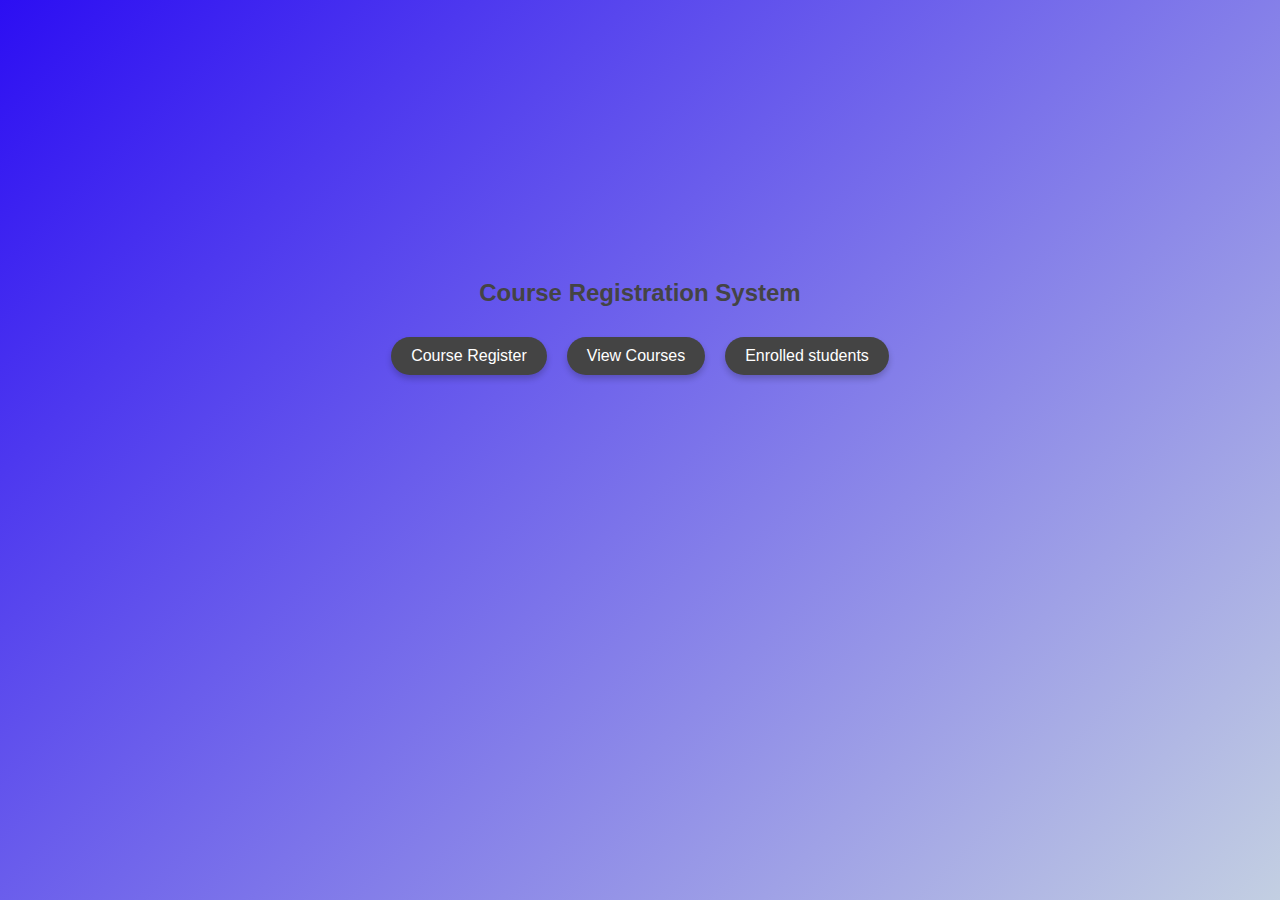
<file: index.html>
<!DOCTYPE html>
<html lang="en">
<head>
    <meta charset="UTF-8">
    <meta name="viewport" content="width=device-width, initial-scale=1.0">
    <title>Course Registration System</title>
    <link rel="stylesheet" href="front/styles.css">
</head>

<body>
    <h2>Course Registration System</h2>
<div class="main-ctn">
 
 <a href="/front/registrationform.html"><button>Course Register</button></a>
 <a href="/front/viewcourses.html"><button>View Courses</button></a>
 <a href="/front/erolledstudentdetails.html"><button>Enrolled students</button></a>
</div>

</body>
</html>
</file>
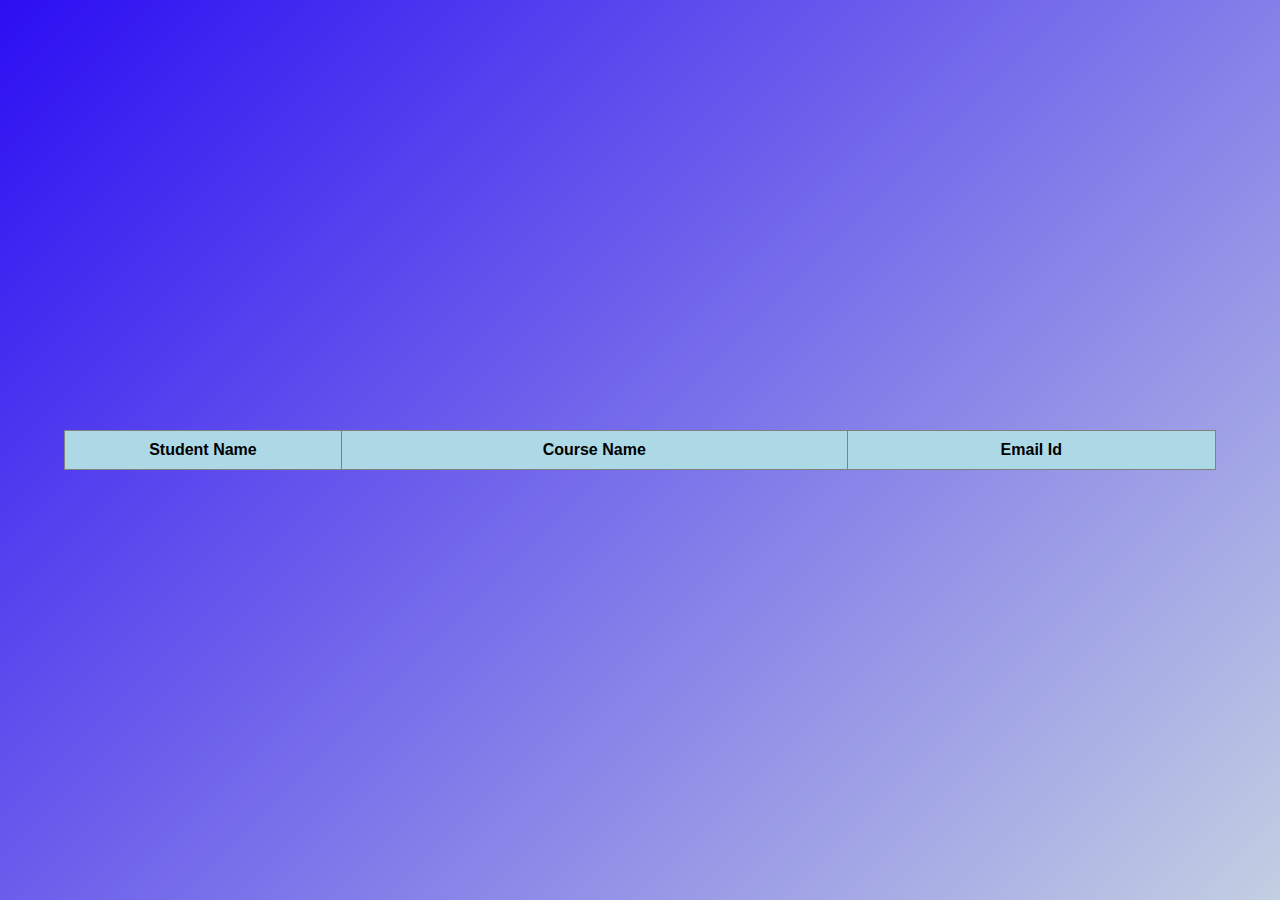
<file: front/erolledstudentdetails.html>
<!DOCTYPE html>
<html lang="en">
<head>
    <script type="text/javascript" src="script.js"></script>
    <link rel="stylesheet" href="styles.css">
</head>

<body>
    <table  align="center" border="1" style="background-color: black;">
        <tr style="background-color: lightblue;">
            <th width="100">Student Name</th>
            <th width="200">Course Name</th>
            <th width="140">Email Id</th>
        </tr>
        <tbody id="courseTableBody" style="background-color: white;"></tbody>
    </table>
    <script type="text/javascript">
        window.onload=function(){
            enrolledStudents();
        }
    </script>
</body>
</html>
</file>
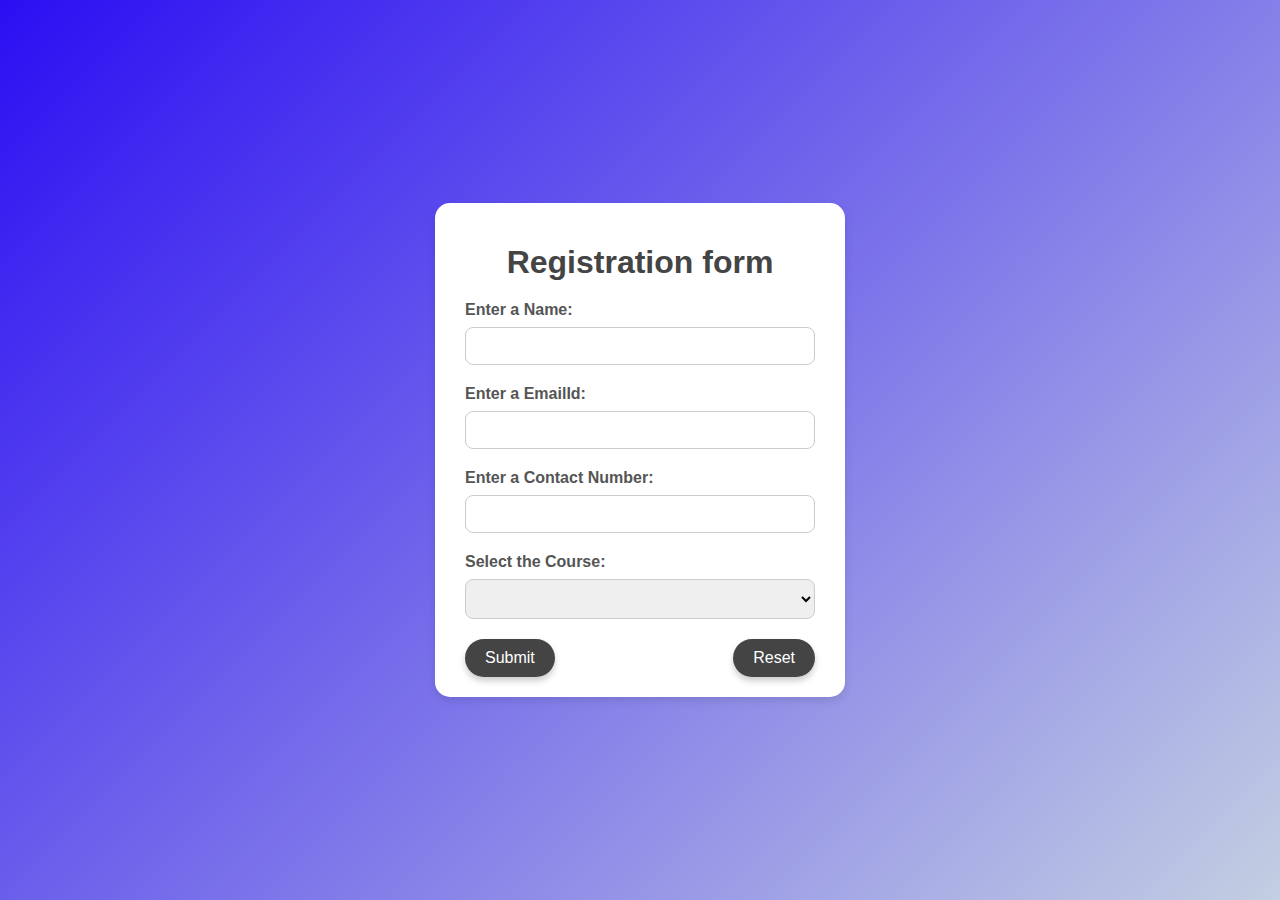
<file: front/registrationform.html>
<!DOCTYPE html>
<html lang="en">
<head>
    <meta charset="UTF-8">
    <meta name="viewport" content="width=device-width, initial-scale=1.0">
    <title>RegistrationForm</title>
    <link rel="stylesheet" href="styles.css">
</head>
<body>
   
    <form action="http://localhost:8080/add/students" method="post">
        <h1>Registration form</h1>
        <label for="name">Enter a Name:</label>
        <input type="text" name="name">

        <label for="emailid">Enter a EmailId:</label>
        <input type="email" name="emailId">

        <label for="con-number">Enter a Contact Number:</label>
        <input type="text" name="contactNumber">

        <label for="course">Select the Course:</label>
        <select name="courseName">
            <option value=""></option>
            <option value="Java">Java</option>
            <option value="Python">Python</option>
            <option value="SpringBoot">Spring Boot</option>
            <option value="C">C</option>
        </select>

        <div class="button-container">
            <button type="submit">Submit</button>
            <button type="reset">Reset</button>
        </div>
    </form>
</body>
</html>
</file>
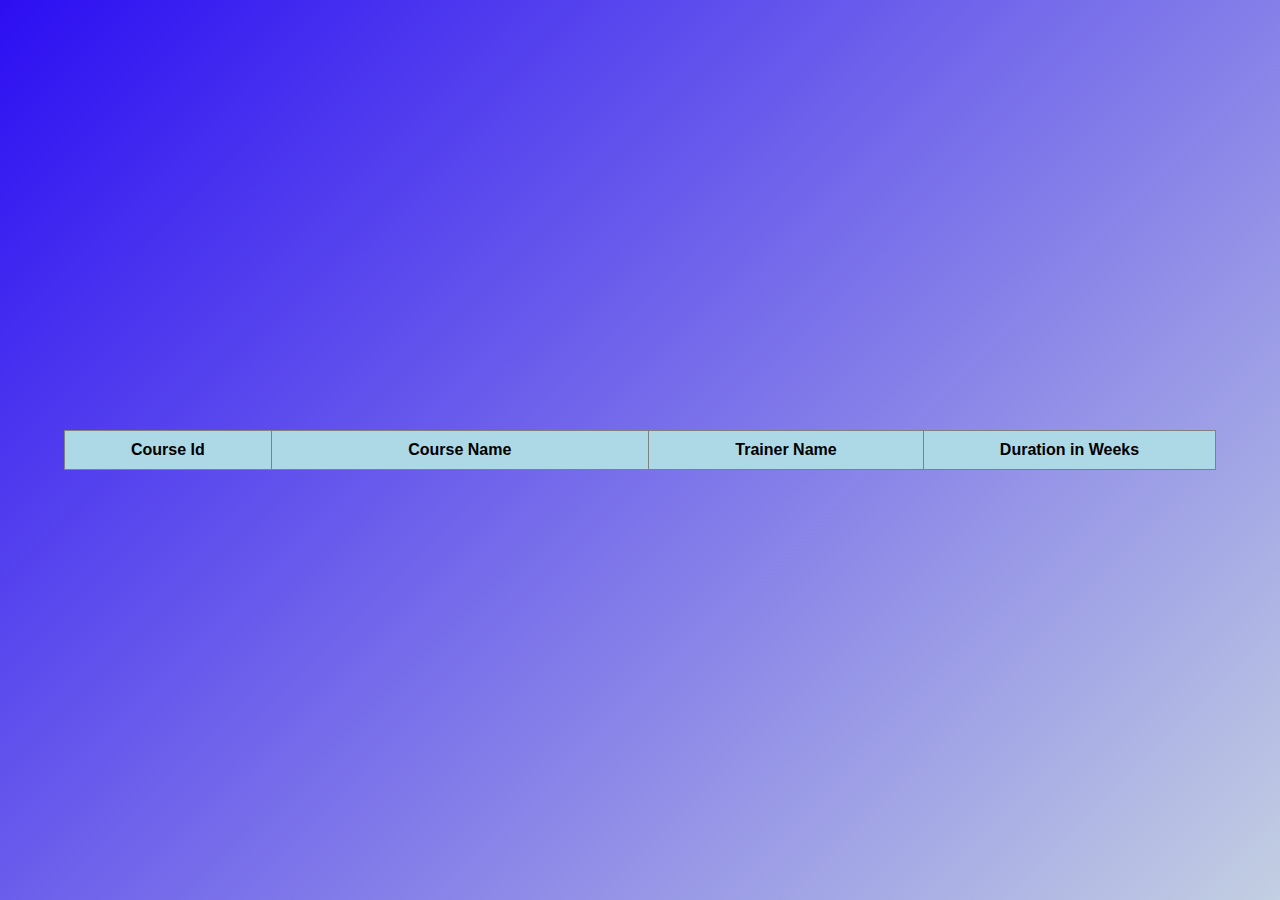
<file: front/viewcourses.html>
<!DOCTYPE html>
<html lang="en">
<head>
   
    <link rel="stylesheet" href="styles.css">
    <script type="text/javascript" src="script.js"></script>
</head>

<body>
    <table  align="center" border="1" style="background-color: black;">
        <tr style="background-color: lightblue;" align="center">
            <th width="100">Course Id</th>
            <th width="200">Course Name</th>
            <th width="140">Trainer Name</th>
            <th width="150">Duration in Weeks</th>
        </tr>
        <tbody id="courseTableBody" style="background-color: white;"></tbody>
    </table>
    <script type="text/javascript">
        window.onload=function(){
            showCourses();
        }
    </script>
</body>
</html>
</file>
<file: front/styles.css>
/* styles.css */
body {
    font-family: Arial, sans-serif;
    margin: 0;
    padding: 0;
    background: linear-gradient(135deg, #2000f2f1, #c3cfe2);
    color: #333;
    display: flex;
    flex-direction: column;
    align-items: center;
    justify-content: center;
    height: 100vh;
}

/* General Heading Style */
h1, h2 {
    margin-bottom: 20px;
    color: #444;
    text-align: center;
}

/* Button Styles */
button {
    background-color: #444;
    color: white;
    border: none;
    border-radius: 25px;
    padding: 10px 20px;
    font-size: 16px;
    cursor: pointer;
    transition: all 0.3s ease;
    box-shadow: 0 4px 6px rgba(0, 0, 0, 0.2);
}

button:hover {
    background-color: #555;
    transform: scale(1.05);
    box-shadow: 0 6px 8px rgba(0, 0, 0, 0.3);
}

/* Link Styling */
a {
    text-decoration: none;
    margin: 10px;
}

/* Form Styling */
form {
    background-color: #ffffff;
    padding: 20px 30px;
    border-radius: 15px;
    box-shadow: 0 4px 8px rgba(0, 0, 0, 0.1);
    width: 350px;
}

label {
    display: block;
    margin-bottom: 8px;
    font-weight: bold;
    color: #555;
}

input[type="text"],
input[type="email"],
select {
    width: 100%;
    padding: 10px;
    margin-bottom: 20px;
    border: 1px solid #ccc;
    border-radius: 8px;
    box-sizing: border-box;
    font-size: 14px;
}

/* Table Styling */
table {
    border-collapse: collapse;
    background-color: black;
    width: 90%;
}

th {
    background-color: lightblue;
    text-align: center;
    padding: 10px;
    color: black;
}

td {
    padding: 10px;
    text-align: center;
    background-color: white;
    color: black;
}

/* Centered Containers */
.main-ctn {
    display: flex;
    flex-direction: row;
    margin-bottom: 20%;
}

.button-container {
    display: flex;
    justify-content: space-between;
}
</file>
